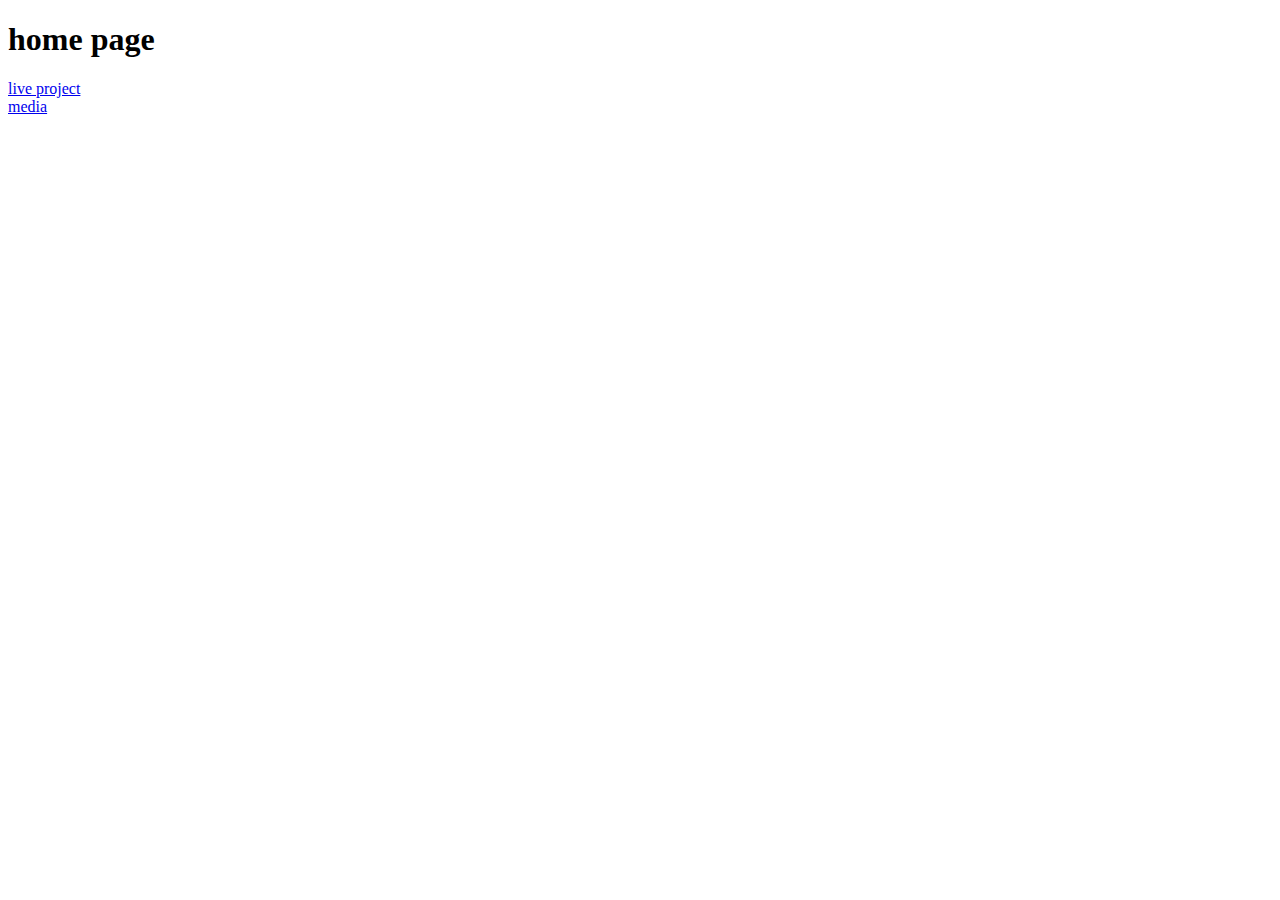
<file: index.html>
<!DOCTYPE html>
<html lang="en">
  <head>
    <meta charset="UTF-8" />
    <meta name="viewport" content="width=device-width, initial-scale=1.0" />
    <title>Document</title>
  </head>
  <body>
    <h1>home page</h1>
    <a href="/css-4pm/liveproject/index.html">live project</a>
    <br>
    <a href="/css-4pm/mediqQuery/index.html">media</a>
  </body>
</html>
</file>
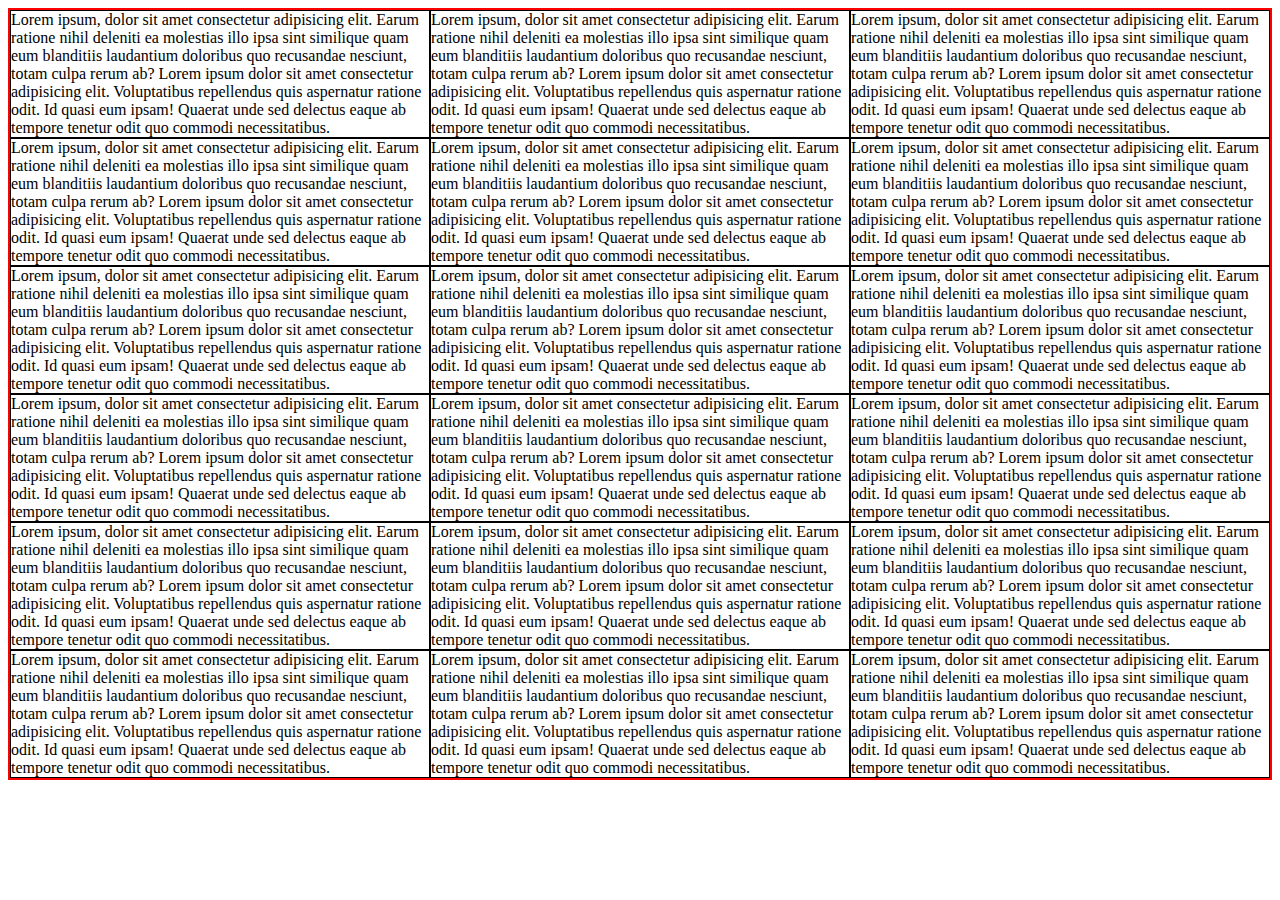
<file: mediqQuery/index.html>
<!DOCTYPE html>
<html lang="en">
  <head>
    <meta charset="UTF-8" />
    <meta name="viewport" content="width=device-width, initial-scale=1.0" />
    <title>Document</title>
    <link rel="stylesheet" href="./index.css" />
  </head>
  <body>
    <div id="parent-box">
      <div class="box">
        Lorem ipsum, dolor sit amet consectetur adipisicing elit. Earum ratione
        nihil deleniti ea molestias illo ipsa sint similique quam eum blanditiis
        laudantium doloribus quo recusandae nesciunt, totam culpa rerum ab?
        Lorem ipsum dolor sit amet consectetur adipisicing elit. Voluptatibus
        repellendus quis aspernatur ratione odit. Id quasi eum ipsam! Quaerat
        unde sed delectus eaque ab tempore tenetur odit quo commodi
        necessitatibus.
      </div>
      <div class="box">
        Lorem ipsum, dolor sit amet consectetur adipisicing elit. Earum ratione
        nihil deleniti ea molestias illo ipsa sint similique quam eum blanditiis
        laudantium doloribus quo recusandae nesciunt, totam culpa rerum ab?
        Lorem ipsum dolor sit amet consectetur adipisicing elit. Voluptatibus
        repellendus quis aspernatur ratione odit. Id quasi eum ipsam! Quaerat
        unde sed delectus eaque ab tempore tenetur odit quo commodi
        necessitatibus.
      </div>
      <div class="box">
        Lorem ipsum, dolor sit amet consectetur adipisicing elit. Earum ratione
        nihil deleniti ea molestias illo ipsa sint similique quam eum blanditiis
        laudantium doloribus quo recusandae nesciunt, totam culpa rerum ab?
        Lorem ipsum dolor sit amet consectetur adipisicing elit. Voluptatibus
        repellendus quis aspernatur ratione odit. Id quasi eum ipsam! Quaerat
        unde sed delectus eaque ab tempore tenetur odit quo commodi
        necessitatibus.
      </div>
      <div class="box">
        Lorem ipsum, dolor sit amet consectetur adipisicing elit. Earum ratione
        nihil deleniti ea molestias illo ipsa sint similique quam eum blanditiis
        laudantium doloribus quo recusandae nesciunt, totam culpa rerum ab?
        Lorem ipsum dolor sit amet consectetur adipisicing elit. Voluptatibus
        repellendus quis aspernatur ratione odit. Id quasi eum ipsam! Quaerat
        unde sed delectus eaque ab tempore tenetur odit quo commodi
        necessitatibus.
      </div>
      <div class="box">
        Lorem ipsum, dolor sit amet consectetur adipisicing elit. Earum ratione
        nihil deleniti ea molestias illo ipsa sint similique quam eum blanditiis
        laudantium doloribus quo recusandae nesciunt, totam culpa rerum ab?
        Lorem ipsum dolor sit amet consectetur adipisicing elit. Voluptatibus
        repellendus quis aspernatur ratione odit. Id quasi eum ipsam! Quaerat
        unde sed delectus eaque ab tempore tenetur odit quo commodi
        necessitatibus.
      </div>
      <div class="box">
        Lorem ipsum, dolor sit amet consectetur adipisicing elit. Earum ratione
        nihil deleniti ea molestias illo ipsa sint similique quam eum blanditiis
        laudantium doloribus quo recusandae nesciunt, totam culpa rerum ab?
        Lorem ipsum dolor sit amet consectetur adipisicing elit. Voluptatibus
        repellendus quis aspernatur ratione odit. Id quasi eum ipsam! Quaerat
        unde sed delectus eaque ab tempore tenetur odit quo commodi
        necessitatibus.
      </div>
      <div class="box">
        Lorem ipsum, dolor sit amet consectetur adipisicing elit. Earum ratione
        nihil deleniti ea molestias illo ipsa sint similique quam eum blanditiis
        laudantium doloribus quo recusandae nesciunt, totam culpa rerum ab?
        Lorem ipsum dolor sit amet consectetur adipisicing elit. Voluptatibus
        repellendus quis aspernatur ratione odit. Id quasi eum ipsam! Quaerat
        unde sed delectus eaque ab tempore tenetur odit quo commodi
        necessitatibus.
      </div>
      <div class="box">
        Lorem ipsum, dolor sit amet consectetur adipisicing elit. Earum ratione
        nihil deleniti ea molestias illo ipsa sint similique quam eum blanditiis
        laudantium doloribus quo recusandae nesciunt, totam culpa rerum ab?
        Lorem ipsum dolor sit amet consectetur adipisicing elit. Voluptatibus
        repellendus quis aspernatur ratione odit. Id quasi eum ipsam! Quaerat
        unde sed delectus eaque ab tempore tenetur odit quo commodi
        necessitatibus.
      </div>
      <div class="box">
        Lorem ipsum, dolor sit amet consectetur adipisicing elit. Earum ratione
        nihil deleniti ea molestias illo ipsa sint similique quam eum blanditiis
        laudantium doloribus quo recusandae nesciunt, totam culpa rerum ab?
        Lorem ipsum dolor sit amet consectetur adipisicing elit. Voluptatibus
        repellendus quis aspernatur ratione odit. Id quasi eum ipsam! Quaerat
        unde sed delectus eaque ab tempore tenetur odit quo commodi
        necessitatibus.
      </div>
      <div class="box">
        Lorem ipsum, dolor sit amet consectetur adipisicing elit. Earum ratione
        nihil deleniti ea molestias illo ipsa sint similique quam eum blanditiis
        laudantium doloribus quo recusandae nesciunt, totam culpa rerum ab?
        Lorem ipsum dolor sit amet consectetur adipisicing elit. Voluptatibus
        repellendus quis aspernatur ratione odit. Id quasi eum ipsam! Quaerat
        unde sed delectus eaque ab tempore tenetur odit quo commodi
        necessitatibus.
      </div>
      <div class="box">
        Lorem ipsum, dolor sit amet consectetur adipisicing elit. Earum ratione
        nihil deleniti ea molestias illo ipsa sint similique quam eum blanditiis
        laudantium doloribus quo recusandae nesciunt, totam culpa rerum ab?
        Lorem ipsum dolor sit amet consectetur adipisicing elit. Voluptatibus
        repellendus quis aspernatur ratione odit. Id quasi eum ipsam! Quaerat
        unde sed delectus eaque ab tempore tenetur odit quo commodi
        necessitatibus.
      </div>
      <div class="box">
        Lorem ipsum, dolor sit amet consectetur adipisicing elit. Earum ratione
        nihil deleniti ea molestias illo ipsa sint similique quam eum blanditiis
        laudantium doloribus quo recusandae nesciunt, totam culpa rerum ab?
        Lorem ipsum dolor sit amet consectetur adipisicing elit. Voluptatibus
        repellendus quis aspernatur ratione odit. Id quasi eum ipsam! Quaerat
        unde sed delectus eaque ab tempore tenetur odit quo commodi
        necessitatibus.
      </div>
      <div class="box">
        Lorem ipsum, dolor sit amet consectetur adipisicing elit. Earum ratione
        nihil deleniti ea molestias illo ipsa sint similique quam eum blanditiis
        laudantium doloribus quo recusandae nesciunt, totam culpa rerum ab?
        Lorem ipsum dolor sit amet consectetur adipisicing elit. Voluptatibus
        repellendus quis aspernatur ratione odit. Id quasi eum ipsam! Quaerat
        unde sed delectus eaque ab tempore tenetur odit quo commodi
        necessitatibus.
      </div>
      <div class="box">
        Lorem ipsum, dolor sit amet consectetur adipisicing elit. Earum ratione
        nihil deleniti ea molestias illo ipsa sint similique quam eum blanditiis
        laudantium doloribus quo recusandae nesciunt, totam culpa rerum ab?
        Lorem ipsum dolor sit amet consectetur adipisicing elit. Voluptatibus
        repellendus quis aspernatur ratione odit. Id quasi eum ipsam! Quaerat
        unde sed delectus eaque ab tempore tenetur odit quo commodi
        necessitatibus.
      </div>
      <div class="box">
        Lorem ipsum, dolor sit amet consectetur adipisicing elit. Earum ratione
        nihil deleniti ea molestias illo ipsa sint similique quam eum blanditiis
        laudantium doloribus quo recusandae nesciunt, totam culpa rerum ab?
        Lorem ipsum dolor sit amet consectetur adipisicing elit. Voluptatibus
        repellendus quis aspernatur ratione odit. Id quasi eum ipsam! Quaerat
        unde sed delectus eaque ab tempore tenetur odit quo commodi
        necessitatibus.
      </div>
      <div class="box">
        Lorem ipsum, dolor sit amet consectetur adipisicing elit. Earum ratione
        nihil deleniti ea molestias illo ipsa sint similique quam eum blanditiis
        laudantium doloribus quo recusandae nesciunt, totam culpa rerum ab?
        Lorem ipsum dolor sit amet consectetur adipisicing elit. Voluptatibus
        repellendus quis aspernatur ratione odit. Id quasi eum ipsam! Quaerat
        unde sed delectus eaque ab tempore tenetur odit quo commodi
        necessitatibus.
      </div>
      <div class="box">
        Lorem ipsum, dolor sit amet consectetur adipisicing elit. Earum ratione
        nihil deleniti ea molestias illo ipsa sint similique quam eum blanditiis
        laudantium doloribus quo recusandae nesciunt, totam culpa rerum ab?
        Lorem ipsum dolor sit amet consectetur adipisicing elit. Voluptatibus
        repellendus quis aspernatur ratione odit. Id quasi eum ipsam! Quaerat
        unde sed delectus eaque ab tempore tenetur odit quo commodi
        necessitatibus.
      </div>
      <div class="box">
        Lorem ipsum, dolor sit amet consectetur adipisicing elit. Earum ratione
        nihil deleniti ea molestias illo ipsa sint similique quam eum blanditiis
        laudantium doloribus quo recusandae nesciunt, totam culpa rerum ab?
        Lorem ipsum dolor sit amet consectetur adipisicing elit. Voluptatibus
        repellendus quis aspernatur ratione odit. Id quasi eum ipsam! Quaerat
        unde sed delectus eaque ab tempore tenetur odit quo commodi
        necessitatibus.
      </div>
    </div>
  </body>
</html>
</file>
<file: mediqQuery/index.css>
#parent-box {
    border: 2px solid red;
    display: grid;
}

.box {
    border: 1px solid black;
    background-color: #fff;
}

@media (max-width: 768px) {
    #parent-box {
        grid-template-columns: repeat(1, 1fr);

    }


}

@media (min-width: 769px) and (max-width:1024px) {
    #parent-box {
        grid-template-columns: repeat(2, 1fr);

    }

}

@media (min-width: 1025px) and (max-width:1440px) {
    #parent-box {
        grid-template-columns: repeat(3, 1fr);

    }


}

@media (min-width: 1445px) {
    #parent-box {
        grid-template-columns: repeat(4, 1fr);

    }


}
</file>
